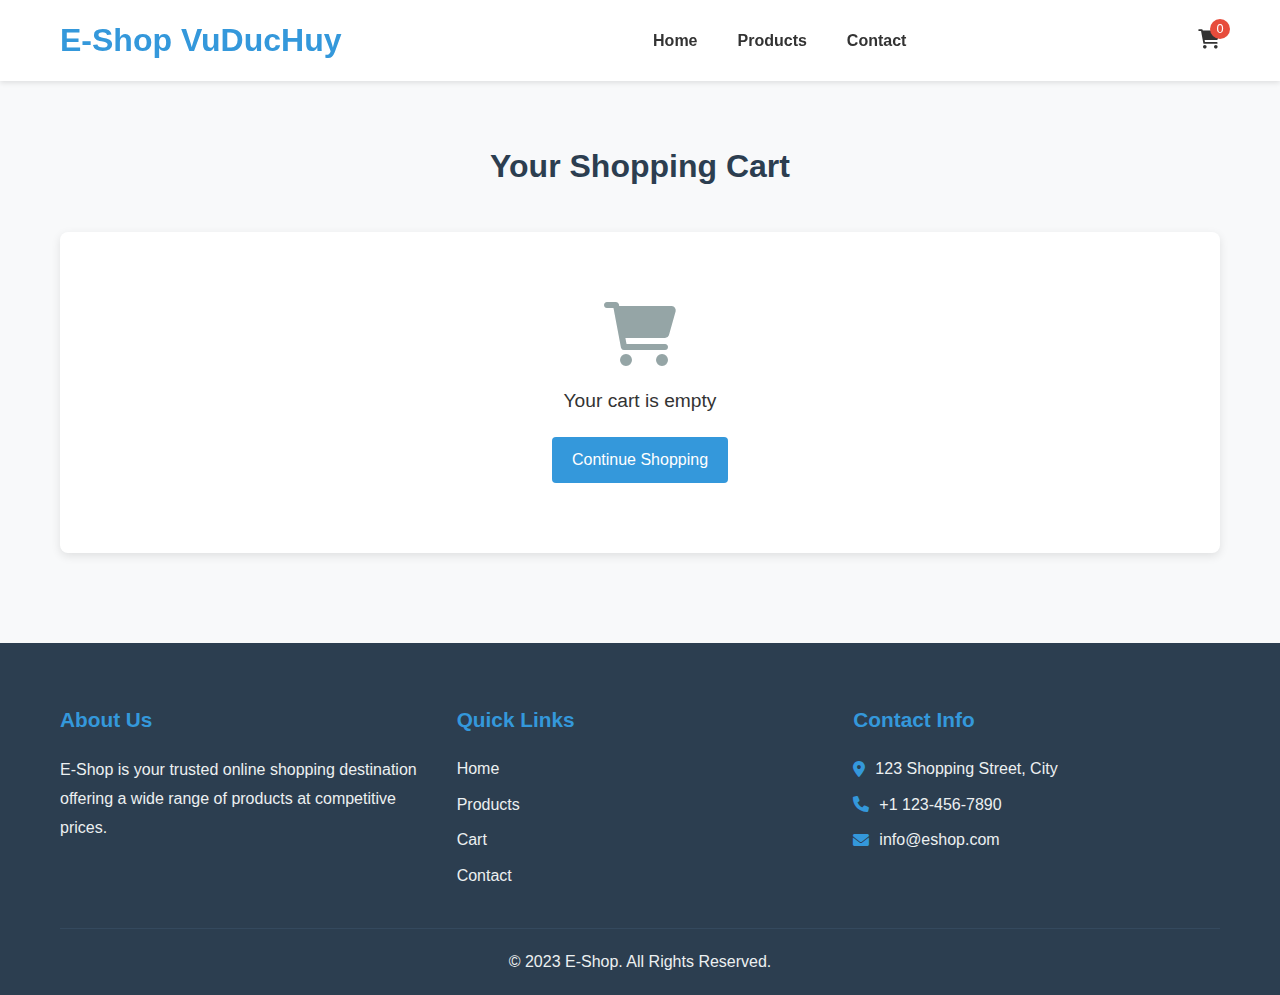
<file: cart.html>
<!DOCTYPE html>
<html lang="en">
<head>
    <meta charset="UTF-8">
    <meta name="viewport" content="width=device-width, initial-scale=1.0">
    <title>E-Shop | Cart</title>
    <link rel="stylesheet" href="styles/style.css">
    <link rel="stylesheet" href="https://cdnjs.cloudflare.com/ajax/libs/font-awesome/6.0.0-beta3/css/all.min.css">
</head>
<body>
    <header>
        <div class="container">
            <div class="logo">
                <h1>E-Shop VuDucHuy</h1>
            </div>
            <nav>
                <ul>
                    <li><a href="index.html">Home</a></li>
                    <li><a href="products.html">Products</a></li>
                    <li><a href="contact.html">Contact</a></li>
                </ul>
            </nav>
            <div class="cart-icon">
                <a href="cart.html" class="active"><i class="fas fa-shopping-cart"></i> <span id="cart-count">0</span></a>
            </div>
        </div>
    </header>

    <section class="cart-section">
        <div class="container">
            <h2 class="section-title">Your Shopping Cart</h2>
            
            <div class="cart-container" id="cart-items">
                <!-- Cart items will be loaded dynamically with JavaScript -->
            </div>
            
            <div class="cart-summary" id="cart-summary">
                <h3>Order Summary</h3>
                <div class="summary-item">
                    <span>Subtotal:</span>
                    <span id="subtotal">$0.00</span>
                </div>
                <div class="summary-item">
                    <span>Shipping:</span>
                    <span id="shipping">$0.00</span>
                </div>
                <div class="summary-item total">
                    <span>Total:</span>
                    <span id="total">$0.00</span>
                </div>
                <button id="checkout-btn" class="btn">Proceed to Checkout</button>
                <button id="continue-shopping" class="btn secondary">Continue Shopping</button>
            </div>
        </div>
    </section>

    <footer>
        <div class="container">
            <div class="footer-content">
                <div class="footer-section about">
                    <h3>About Us</h3>
                    <p>E-Shop is your trusted online shopping destination offering a wide range of products at competitive prices.</p>
                </div>
                <div class="footer-section links">
                    <h3>Quick Links</h3>
                    <ul>
                        <li><a href="index.html">Home</a></li>
                        <li><a href="products.html">Products</a></li>
                        <li><a href="cart.html">Cart</a></li>
                        <li><a href="contact.html">Contact</a></li>
                    </ul>
                </div>
                <div class="footer-section contact">
                    <h3>Contact Info</h3>
                    <p><i class="fas fa-map-marker-alt"></i> 123 Shopping Street, City</p>
                    <p><i class="fas fa-phone"></i> +1 123-456-7890</p>
                    <p><i class="fas fa-envelope"></i> info@eshop.com</p>
                </div>
            </div>
            <div class="footer-bottom">
                <p>&copy; 2023 E-Shop. All Rights Reserved.</p>
            </div>
        </div>
    </footer>

    <script src="scripts/products.js"></script>
    <script src="scripts/cart.js"></script>
    <script src="scripts/main.js"></script>
</body>
</html>
</file>
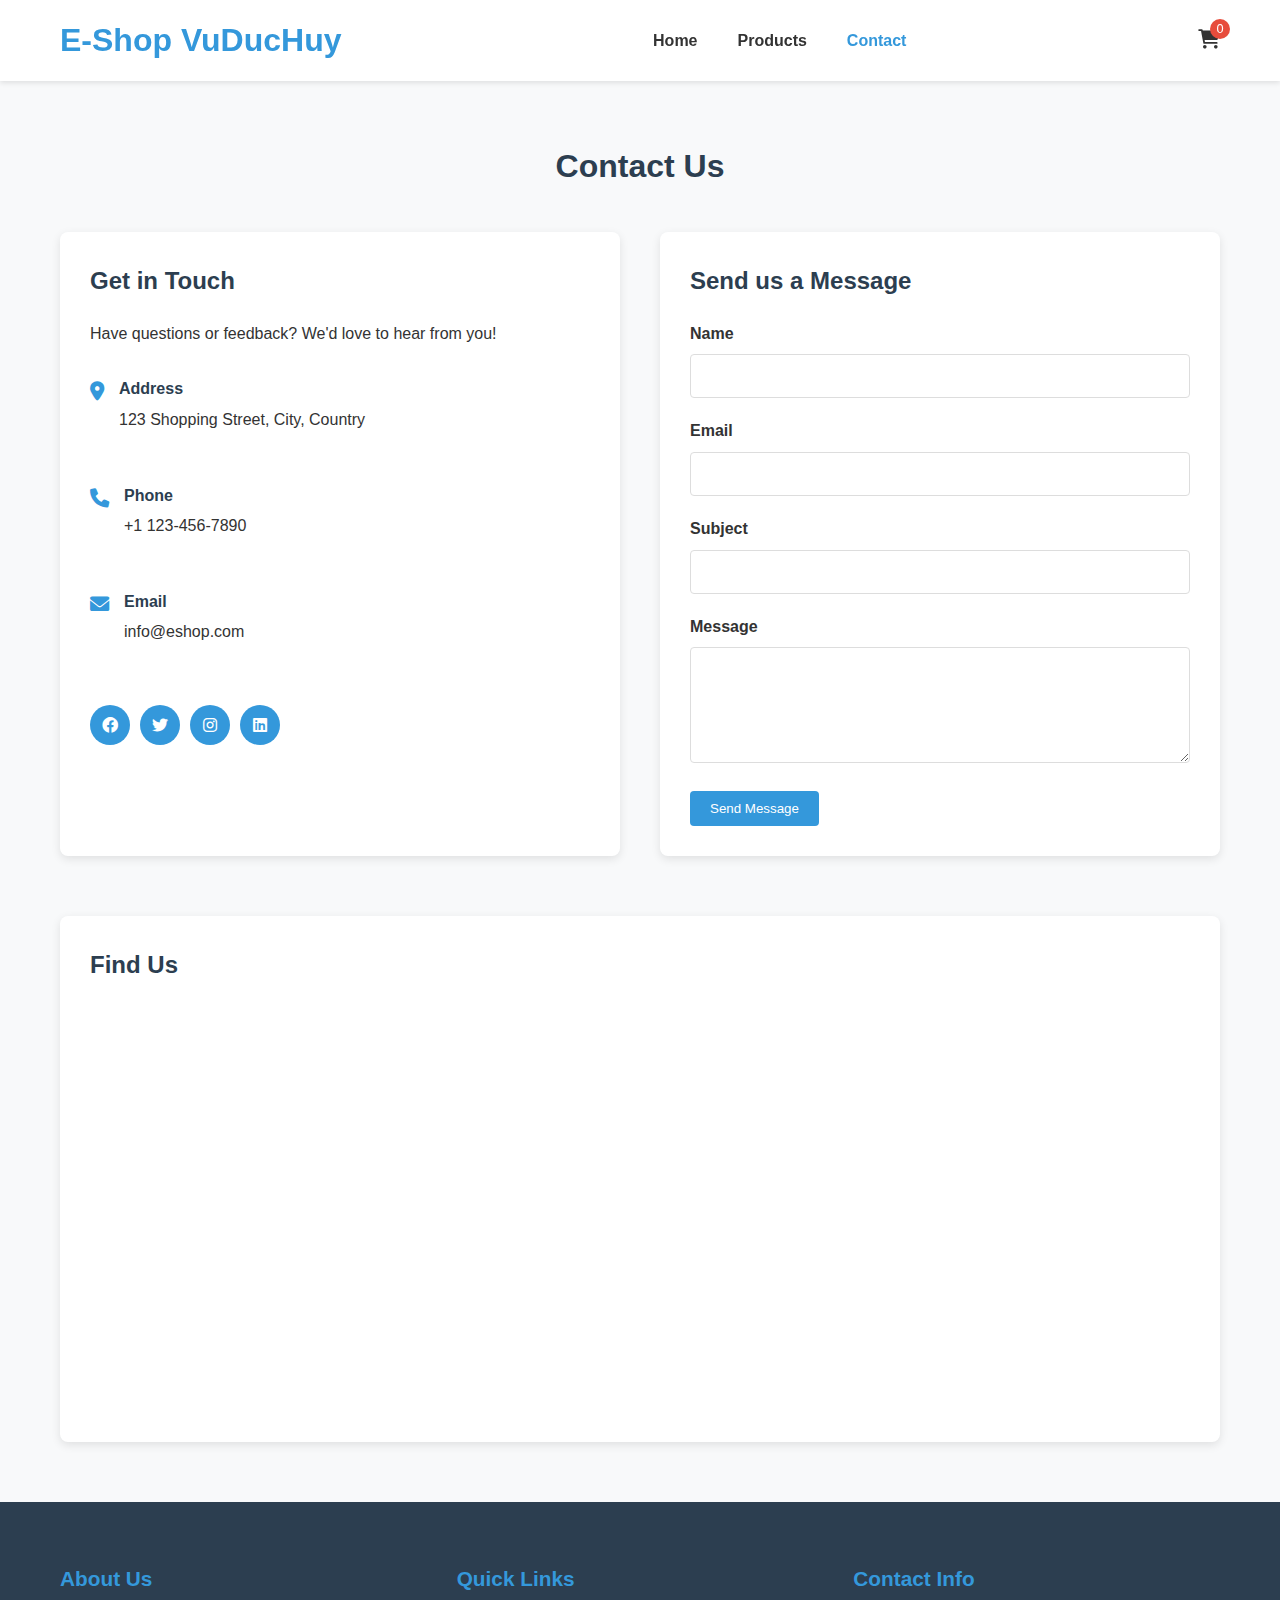
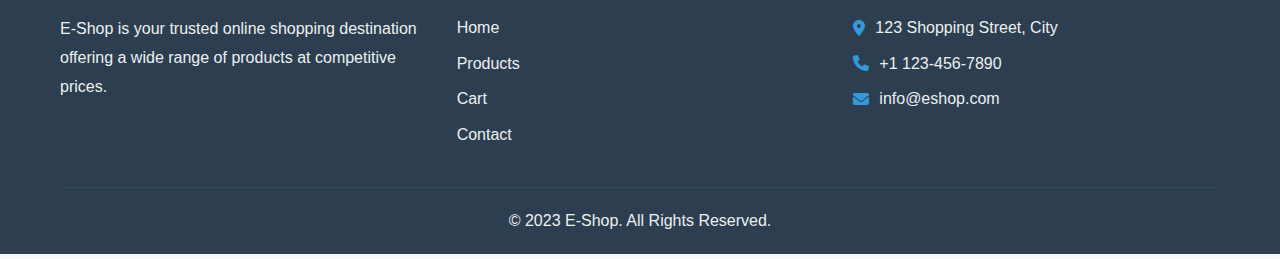
<file: contact.html>
<!DOCTYPE html>
<html lang="en">
<head>
    <meta charset="UTF-8">
    <meta name="viewport" content="width=device-width, initial-scale=1.0">
    <title>E-Shop | Contact Us</title>
    <link rel="stylesheet" href="styles/style.css">
    <link rel="stylesheet" href="https://cdnjs.cloudflare.com/ajax/libs/font-awesome/6.0.0-beta3/css/all.min.css">
</head>
<body>
    <header>
        <div class="container">
            <div class="logo">
                <h1>E-Shop VuDucHuy</h1>
            </div>
            <nav>
                <ul>
                    <li><a href="index.html">Home</a></li>
                    <li><a href="products.html">Products</a></li>
                    <li><a href="contact.html" class="active">Contact</a></li>
                </ul>
            </nav>
            <div class="cart-icon">
                <a href="cart.html"><i class="fas fa-shopping-cart"></i> <span id="cart-count">0</span></a>
            </div>
        </div>
    </header>

    <section class="contact-section">
        <div class="container">
            <h2 class="section-title">Contact Us</h2>
            
            <div class="contact-container">
                <div class="contact-info">
                    <h3>Get in Touch</h3>
                    <p>Have questions or feedback? We'd love to hear from you!</p>
                    
                    <div class="info-item">
                        <i class="fas fa-map-marker-alt"></i>
                        <div>
                            <h4>Address</h4>
                            <p>123 Shopping Street, City, Country</p>
                        </div>
                    </div>
                    
                    <div class="info-item">
                        <i class="fas fa-phone"></i>
                        <div>
                            <h4>Phone</h4>
                            <p>+1 123-456-7890</p>
                        </div>
                    </div>
                    
                    <div class="info-item">
                        <i class="fas fa-envelope"></i>
                        <div>
                            <h4>Email</h4>
                            <p>info@eshop.com</p>
                        </div>
                    </div>
                    
                    <div class="social-links">
                        <a href="#"><i class="fab fa-facebook"></i></a>
                        <a href="#"><i class="fab fa-twitter"></i></a>
                        <a href="#"><i class="fab fa-instagram"></i></a>
                        <a href="#"><i class="fab fa-linkedin"></i></a>
                    </div>
                </div>
                
                <div class="contact-form">
                    <h3>Send us a Message</h3>
                    <form id="contact-form">
                        <div class="form-group">
                            <label for="name">Name</label>
                            <input type="text" id="name" name="name" required>
                        </div>
                        
                        <div class="form-group">
                            <label for="email">Email</label>
                            <input type="email" id="email" name="email" required>
                        </div>
                        
                        <div class="form-group">
                            <label for="subject">Subject</label>
                            <input type="text" id="subject" name="subject" required>
                        </div>
                        
                        <div class="form-group">
                            <label for="message">Message</label>
                            <textarea id="message" name="message" rows="5" required></textarea>
                        </div>
                        
                        <button type="submit" class="btn">Send Message</button>
                    </form>
                </div>
            </div>
            
            <div class="map-container">
                <h3>Find Us</h3>
                <div class="map">
                    <!-- Placeholder for map -->
                    <iframe src="https://www.google.com/maps/embed?pb=!1m18!1m12!1m3!1d12345.67890!2d-73.9876543!3d40.7654321!2m3!1f0!2f0!3f0!3m2!1i1024!2i768!4f13.1!3m3!1m2!1s0x0%3A0x0!2zNDDCsDQ1JzU1LjYiTiA3M8KwNTknMTUuNiJX!5e0!3m2!1sen!2sus!4v1234567890" width="100%" height="400" style="border:0;" allowfullscreen="" loading="lazy"></iframe>
                </div>
            </div>
        </div>
    </section>

    <footer>
        <div class="container">
            <div class="footer-content">
                <div class="footer-section about">
                    <h3>About Us</h3>
                    <p>E-Shop is your trusted online shopping destination offering a wide range of products at competitive prices.</p>
                </div>
                <div class="footer-section links">
                    <h3>Quick Links</h3>
                    <ul>
                        <li><a href="index.html">Home</a></li>
                        <li><a href="products.html">Products</a></li>
                        <li><a href="cart.html">Cart</a></li>
                        <li><a href="contact.html">Contact</a></li>
                    </ul>
                </div>
                <div class="footer-section contact">
                    <h3>Contact Info</h3>
                    <p><i class="fas fa-map-marker-alt"></i> 123 Shopping Street, City</p>
                    <p><i class="fas fa-phone"></i> +1 123-456-7890</p>
                    <p><i class="fas fa-envelope"></i> info@eshop.com</p>
                </div>
            </div>
            <div class="footer-bottom">
                <p>&copy; 2023 E-Shop. All Rights Reserved.</p>
            </div>
        </div>
    </footer>

    <script src="scripts/contact.js"></script>
    <script src="scripts/main.js"></script>
</body>
</html>
</file>
<file: styles/style.css>
/* Global Styles */
* {
    margin: 0;
    padding: 0;
    box-sizing: border-box;
}

body {
    font-family: 'Segoe UI', Tahoma, Geneva, Verdana, sans-serif;
    line-height: 1.6;
    color: #333;
    background-color: #f8f9fa;
}

.container {
    max-width: 1200px;
    margin: 0 auto;
    padding: 0 20px;
}

a {
    text-decoration: none;
    color: #3498db;
}

ul {
    list-style: none;
}

img {
    max-width: 100%;
    height: auto;
}

.btn {
    display: inline-block;
    background-color: #3498db;
    color: #fff;
    padding: 10px 20px;
    border: none;
    border-radius: 4px;
    cursor: pointer;
    transition: background-color 0.3s;
}

.btn:hover {
    background-color: #2980b9;
}

.btn.secondary {
    background-color: #95a5a6;
}

.btn.secondary:hover {
    background-color: #7f8c8d;
}

.section-title {
    text-align: center;
    margin-bottom: 40px;
    font-size: 2rem;
    color: #2c3e50;
}

/* Header Styles */
header {
    background-color: #fff;
    box-shadow: 0 2px 5px rgba(0, 0, 0, 0.1);
    position: sticky;
    top: 0;
    z-index: 100;
}

header .container {
    display: flex;
    justify-content: space-between;
    align-items: center;
    padding: 15px 20px;
}

.logo h1 {
    color: #3498db;
    font-weight: 700;
}

nav ul {
    display: flex;
}

nav ul li {
    margin-left: 20px;
}

nav ul li a {
    color: #333;
    font-weight: 600;
    padding: 5px 10px;
    border-radius: 4px;
    transition: color 0.3s;
}

nav ul li a:hover,
nav ul li a.active {
    color: #3498db;
}

.cart-icon a {
    color: #333;
    font-size: 1.2rem;
    position: relative;
}

#cart-count {
    position: absolute;
    top: -10px;
    right: -10px;
    background-color: #e74c3c;
    color: #fff;
    border-radius: 50%;
    font-size: 0.8rem;
    width: 20px;
    height: 20px;
    display: flex;
    align-items: center;
    justify-content: center;
}

/* Hero Section */
.hero {
    background-image: linear-gradient(rgba(0, 0, 0, 0.5), rgba(0, 0, 0, 0.5)), url('../images/hero.jpg');
    background-size: cover;
    background-position: center;
    color: #fff;
    padding: 100px 0;
    text-align: center;
}

.hero-content {
    max-width: 600px;
    margin: 0 auto;
}

.hero-content h2 {
    font-size: 2.5rem;
    margin-bottom: 20px;
}

.hero-content p {
    font-size: 1.2rem;
    margin-bottom: 30px;
}

/* Featured Products Section */
.featured-products {
    padding: 60px 0;
}

.products-grid {
    display: grid;
    grid-template-columns: repeat(auto-fill, minmax(250px, 1fr));
    gap: 30px;
}

.product-card {
    background-color: #fff;
    border-radius: 8px;
    overflow: hidden;
    box-shadow: 0 3px 10px rgba(0, 0, 0, 0.1);
    transition: transform 0.3s;
}

.product-card:hover {
    transform: translateY(-10px);
}

.product-image {
    height: 200px;
    overflow: hidden;
}

.product-image img {
    width: 100%;
    height: 100%;
    object-fit: cover;
    transition: transform 0.3s;
}

.product-card:hover .product-image img {
    transform: scale(1.1);
}

.product-info {
    padding: 20px;
}

.product-info h3 {
    font-size: 1.2rem;
    margin-bottom: 10px;
}

.product-price {
    font-weight: bold;
    font-size: 1.1rem;
    color: #2c3e50;
    margin-bottom: 15px;
}

/* Categories Section */
.categories {
    padding: 60px 0;
    background-color: #ecf0f1;
}

.category-grid {
    display: grid;
    grid-template-columns: repeat(auto-fit, minmax(300px, 1fr));
    gap: 30px;
}

.category {
    background-color: #fff;
    border-radius: 8px;
    overflow: hidden;
    box-shadow: 0 3px 10px rgba(0, 0, 0, 0.1);
    text-align: center;
    padding-bottom: 20px;
}

.category img {
    width: 100%;
    height: 200px;
    object-fit: cover;
}

.category h3 {
    margin: 20px 0;
    color: #2c3e50;
}

/* Products Page */
.products-section {
    padding: 60px 0;
}

.sorting-options {
    display: flex;
    align-items: center;
    justify-content: flex-end;
    margin-bottom: 20px;
}

.sorting-options label {
    margin-right: 10px;
    font-weight: 600;
}

.sorting-options select {
    padding: 8px 12px;
    border: 1px solid #ddd;
    border-radius: 4px;
    background-color: #fff;
    font-size: 0.9rem;
    cursor: pointer;
}

.products-container {
    display: grid;
    grid-template-columns: 250px 1fr;
    gap: 30px;
}

.filters {
    background-color: #fff;
    padding: 20px;
    border-radius: 8px;
    box-shadow: 0 3px 10px rgba(0, 0, 0, 0.1);
    align-self: start;
}

.filter-group {
    margin-bottom: 20px;
}

.filter-group h4 {
    margin-bottom: 10px;
    color: #2c3e50;
}

.filter-options label {
    display: block;
    margin-bottom: 8px;
}

.price-slider {
    margin-top: 15px;
}

.price-values {
    display: flex;
    justify-content: space-between;
    margin-top: 8px;
}

/* Product Detail Page */
.product-detail {
    padding: 60px 0;
}

.breadcrumb {
    margin-bottom: 30px;
    font-size: 0.9rem;
}

.product-content {
    display: grid;
    grid-template-columns: 1fr 1fr;
    gap: 40px;
    margin-bottom: 60px;
}

.product-gallery {
    background-color: #fff;
    padding: 20px;
    border-radius: 8px;
    box-shadow: 0 3px 10px rgba(0, 0, 0, 0.1);
}

.main-image {
    margin-bottom: 20px;
    height: 400px;
    overflow: hidden;
    border-radius: 8px;
}

.main-image img {
    width: 100%;
    height: 100%;
    object-fit: cover;
}

.thumbnail-images {
    display: grid;
    grid-template-columns: repeat(4, 1fr);
    gap: 10px;
}

.thumbnail {
    height: 80px;
    border-radius: 4px;
    overflow: hidden;
    cursor: pointer;
}

.thumbnail img {
    width: 100%;
    height: 100%;
    object-fit: cover;
}

.product-info-detail {
    background-color: #fff;
    padding: 30px;
    border-radius: 8px;
    box-shadow: 0 3px 10px rgba(0, 0, 0, 0.1);
}

.product-info-detail h2 {
    font-size: 1.8rem;
    margin-bottom: 15px;
    color: #2c3e50;
}

.product-detail-price {
    font-size: 1.5rem;
    color: #2c3e50;
    font-weight: bold;
    margin-bottom: 20px;
}

.product-description {
    margin-bottom: 30px;
    line-height: 1.8;
}

.product-meta {
    margin-bottom: 30px;
}

.meta-item {
    display: flex;
    margin-bottom: 10px;
}

.meta-item span:first-child {
    font-weight: bold;
    width: 100px;
}

.quantity-selector {
    display: flex;
    align-items: center;
    margin-bottom: 30px;
}

.quantity-selector label {
    margin-right: 15px;
    font-weight: bold;
}

.quantity-selector input {
    width: 60px;
    padding: 8px;
    border: 1px solid #ddd;
    border-radius: 4px;
    text-align: center;
}

.action-buttons {
    display: flex;
    gap: 15px;
}

.related-products h3 {
    font-size: 1.5rem;
    margin-bottom: 30px;
    color: #2c3e50;
}

/* Cart Page */
.cart-section {
    padding: 60px 0;
}

.cart-container {
    background-color: #fff;
    border-radius: 8px;
    box-shadow: 0 3px 10px rgba(0, 0, 0, 0.1);
    padding: 20px;
    margin-bottom: 30px;
}

.cart-item {
    display: grid;
    grid-template-columns: 100px 2fr 1fr auto;
    gap: 20px;
    align-items: center;
    padding: 15px 0;
    border-bottom: 1px solid #eee;
}

.cart-item-image {
    width: 100px;
    height: 100px;
    border-radius: 4px;
    overflow: hidden;
}

.cart-item-image img {
    width: 100%;
    height: 100%;
    object-fit: cover;
}

.cart-item-details h3 {
    margin-bottom: 5px;
    font-size: 1.2rem;
}

.cart-item-price {
    font-size: 1.1rem;
    font-weight: bold;
    color: #2c3e50;
}

.cart-item-quantity {
    display: flex;
    align-items: center;
}

.quantity-btn {
    background-color: #eee;
    border: none;
    width: 30px;
    height: 30px;
    border-radius: 50%;
    cursor: pointer;
}

.quantity-input {
    width: 50px;
    text-align: center;
    margin: 0 10px;
    padding: 5px;
    border: 1px solid #ddd;
    border-radius: 4px;
}

.cart-item-remove {
    color: #e74c3c;
    cursor: pointer;
    font-size: 1.2rem;
}

.empty-cart {
    text-align: center;
    padding: 50px 0;
}

.empty-cart i {
    font-size: 4rem;
    color: #95a5a6;
    margin-bottom: 20px;
}

.empty-cart p {
    font-size: 1.2rem;
    margin-bottom: 20px;
}

.cart-summary {
    background-color: #fff;
    border-radius: 8px;
    box-shadow: 0 3px 10px rgba(0, 0, 0, 0.1);
    padding: 30px;
}

.cart-summary h3 {
    margin-bottom: 20px;
    font-size: 1.5rem;
    color: #2c3e50;
}

.summary-item {
    display: flex;
    justify-content: space-between;
    margin-bottom: 15px;
    font-size: 1.1rem;
}

.summary-item.total {
    font-weight: bold;
    font-size: 1.3rem;
    border-top: 1px solid #eee;
    padding-top: 15px;
    margin-top: 15px;
}

#checkout-btn {
    width: 100%;
    margin-bottom: 10px;
    padding: 15px;
    font-size: 1.1rem;
}

#continue-shopping {
    width: 100%;
    padding: 15px;
    font-size: 1.1rem;
}

/* Contact Page */
.contact-section {
    padding: 60px 0;
}

.contact-container {
    display: grid;
    grid-template-columns: repeat(auto-fit, minmax(300px, 1fr));
    gap: 40px;
    margin-bottom: 60px;
}

.contact-info,
.contact-form {
    background-color: #fff;
    padding: 30px;
    border-radius: 8px;
    box-shadow: 0 3px 10px rgba(0, 0, 0, 0.1);
}

.contact-info h3,
.contact-form h3,
.map-container h3 {
    font-size: 1.5rem;
    margin-bottom: 20px;
    color: #2c3e50;
}

.contact-info p {
    margin-bottom: 30px;
}

.info-item {
    display: flex;
    align-items: flex-start;
    margin-bottom: 20px;
}

.info-item i {
    font-size: 1.2rem;
    color: #3498db;
    margin-right: 15px;
    margin-top: 5px;
}

.info-item h4 {
    margin-bottom: 5px;
    color: #2c3e50;
}

.social-links {
    display: flex;
    margin-top: 30px;
}

.social-links a {
    display: flex;
    align-items: center;
    justify-content: center;
    width: 40px;
    height: 40px;
    background-color: #3498db;
    color: #fff;
    border-radius: 50%;
    margin-right: 10px;
    transition: background-color 0.3s;
}

.social-links a:hover {
    background-color: #2980b9;
}

.form-group {
    margin-bottom: 20px;
}

.form-group label {
    display: block;
    margin-bottom: 8px;
    font-weight: 600;
}

.form-group input,
.form-group textarea {
    width: 100%;
    padding: 12px;
    border: 1px solid #ddd;
    border-radius: 4px;
    font-size: 1rem;
}

.form-group textarea {
    resize: vertical;
}

.map-container {
    background-color: #fff;
    padding: 30px;
    border-radius: 8px;
    box-shadow: 0 3px 10px rgba(0, 0, 0, 0.1);
}

/* Footer */
footer {
    background-color: #2c3e50;
    color: #ecf0f1;
    padding: 60px 0 20px;
}

.footer-content {
    display: grid;
    grid-template-columns: repeat(auto-fit, minmax(250px, 1fr));
    gap: 30px;
    margin-bottom: 30px;
}

.footer-section h3 {
    font-size: 1.3rem;
    margin-bottom: 20px;
    color: #3498db;
}

.footer-section.about p {
    line-height: 1.8;
}

.footer-section.links ul li {
    margin-bottom: 10px;
}

.footer-section.links ul li a {
    color: #ecf0f1;
    transition: color 0.3s;
}

.footer-section.links ul li a:hover {
    color: #3498db;
}

.footer-section.contact p {
    margin-bottom: 10px;
    display: flex;
    align-items: center;
}

.footer-section.contact p i {
    margin-right: 10px;
    color: #3498db;
}

.footer-bottom {
    text-align: center;
    padding-top: 20px;
    border-top: 1px solid #34495e;
}

/* Responsive Design */
@media screen and (max-width: 768px) {
    header .container {
        flex-direction: column;
    }
    
    .logo {
        margin-bottom: 15px;
    }
    
    nav {
        margin-bottom: 15px;
    }
    
    .products-container {
        grid-template-columns: 1fr;
    }
    
    .product-content {
        grid-template-columns: 1fr;
    }
    
    .cart-item {
        grid-template-columns: 80px 1fr;
        grid-template-rows: auto auto;
    }
    
    .cart-item-image {
        grid-row: span 2;
    }
    
    .cart-item-quantity,
    .cart-item-remove {
        margin-top: 10px;
    }
}
</file>
